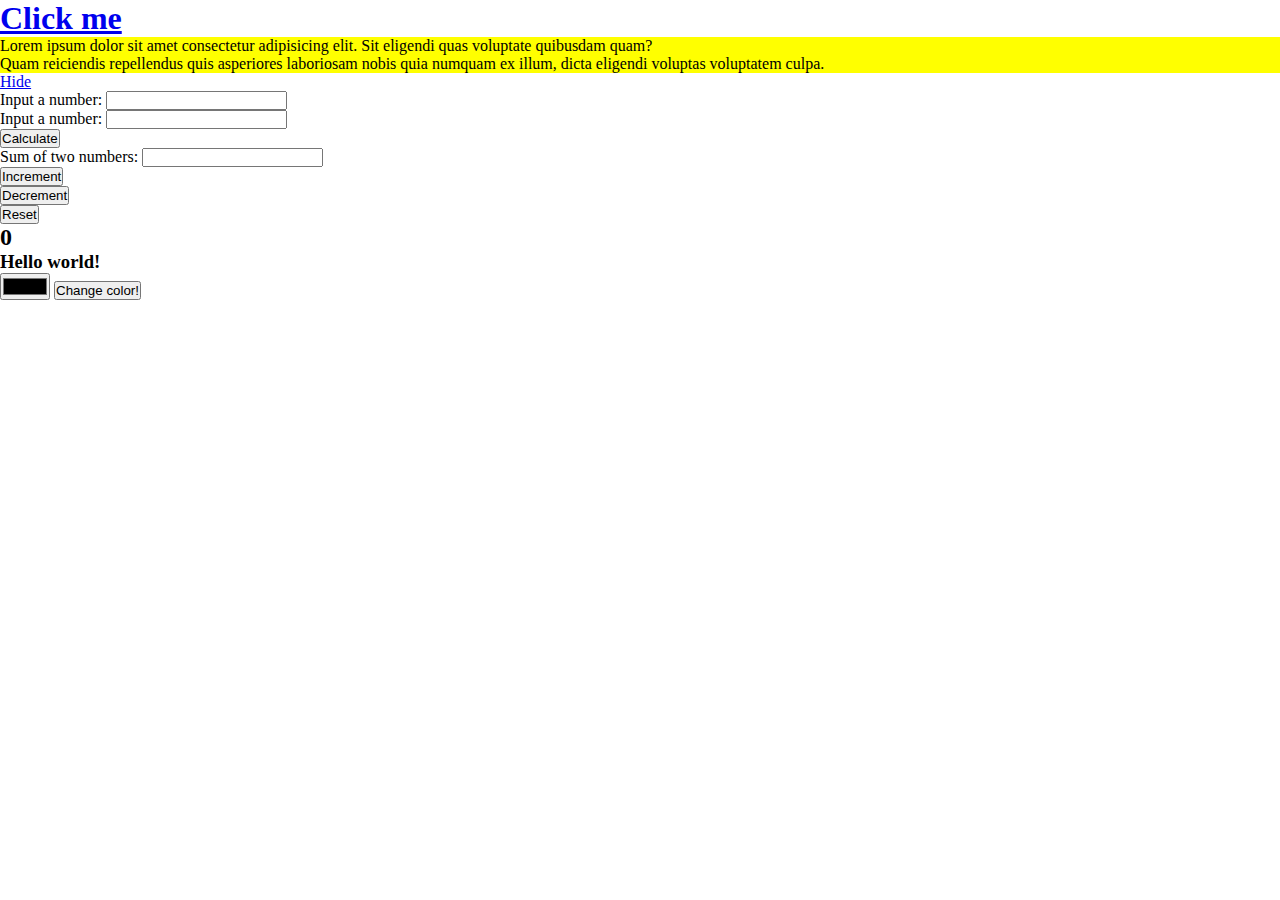
<file: LabAssignments/lab03/index.html>
<!DOCTYPE html>
<html lang="en">
<head>
  <meta charset="UTF-8">
  <meta name="viewport" content="width=device-width, initial-scale=1.0">
  <meta http-equiv="X-UA-Compatible" content="ie=edge">
  <link rel="stylesheet" href="./styles.css" type="text/css" />
  <title>Lab3</title>
</head>
<body>
  <h1>
    <a href="#">Click me</a>
  </h1> 
  <div id="hideMe">
    <p> Lorem ipsum dolor sit amet consectetur adipisicing elit. Sit eligendi quas voluptate quibusdam quam?<br>
        Quam reiciendis repellendus quis asperiores laboriosam nobis quia numquam ex illum, dicta eligendi voluptas voluptatem culpa.
    </p>
  </div>
  <a id="hide" href="#">Hide</a>
  <form action="example.com/register" method="get">
    <label for="first-number">Input a number: </label>
    <input id="first-number" type="text" name="numberInput" /> 
    <br>
    <label for="second-number">Input a number: </label>
    <input id="second-number" type="text" name="numberInput" />
    <br>
    <button id="calculate" type="button">Calculate</button>
    <br>
    <label for="sum">Sum of two numbers: </label>
    <input id="sum" type="text" name="sum" />
  </form>
    <div>
    <button id="calculate-increment" type="button">Increment</button>
    <br>
    <button id="calculate-decrement" type="button">Decrement</button>
    <br>
    <button id="calculate-reset" type="button">Reset</button>
    <h2>
      0
    </h2>
  </div>
  <div>
    <h3 id="color-text">Hello world!</h3>
    <form>
      <input type="color" id="color-selector" name="colorInput">
      <button id="color-button" type="button">Change color!</button>
    </form>
  </div>
  <script src="./scripts.js"></script> 
</body>
</html>
</file>
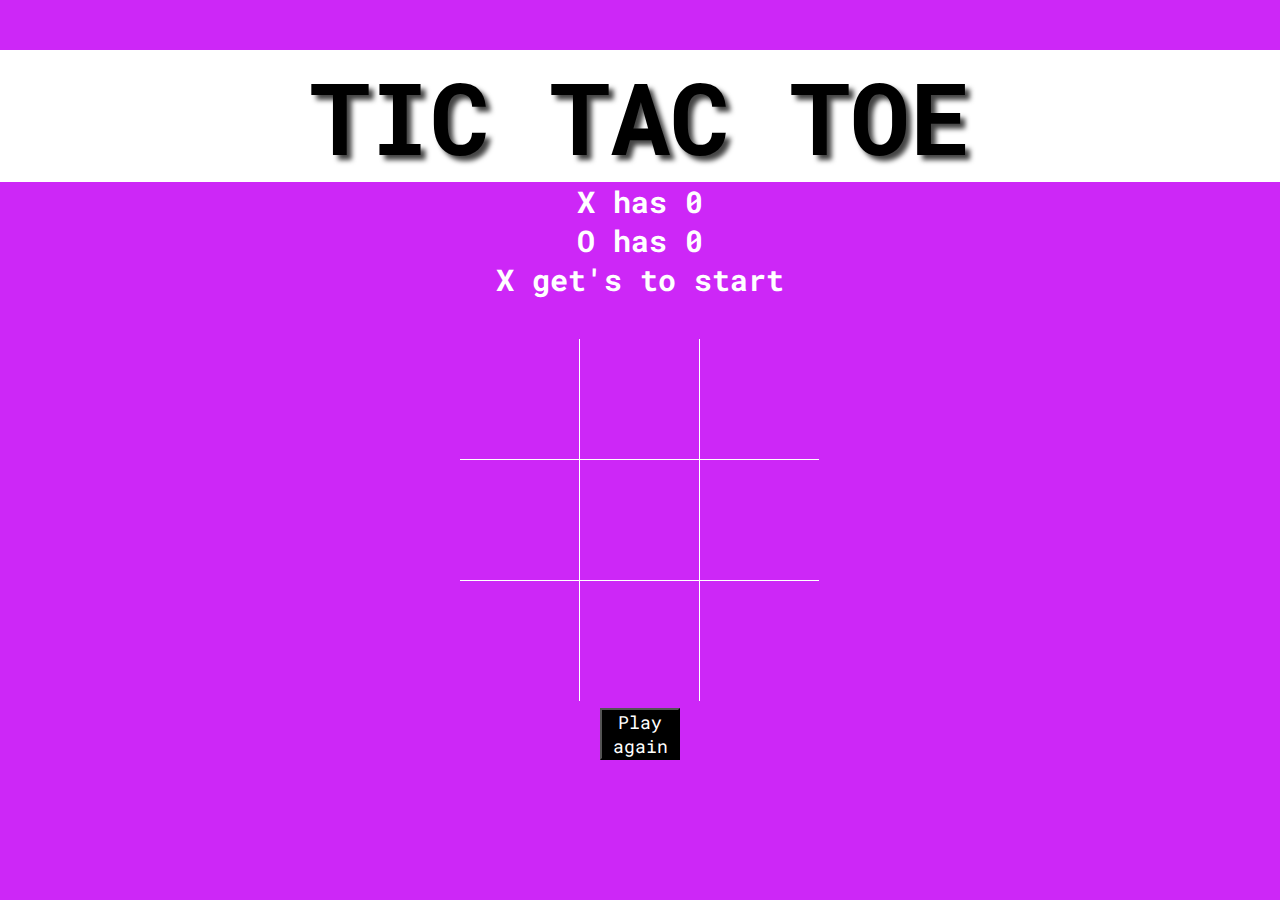
<file: Projects/Project2/index.html>
<!DOCTYPE html>
<html lang="en">
<head>
  <meta charset="UTF-8">
  <meta name="viewport" content="width=device-width, initial-scale=1.0">
  <meta http-equiv="X-UA-Compatible" content="ie=edge">
  <link rel="stylesheet" href="./styles.css" type="text/css" />
  <link href="https://fonts.googleapis.com/css?family=Roboto+Mono" rel="stylesheet">
  <title>Tic Tac Toe</title>
  <script src="http://code.jquery.com/jquery-3.3.1.min.js"
          integrity="sha256-FgpCb/KJQlLNfOu91ta32o/NMZxltwRo8QtmkMRdAu8="
          crossorigin="anonymous">
  </script>
</head>
<body onload="startGame();">
  <h1>TIC TAC TOE</h1>
  <div>
    <p class="score-text">X has <span id="score-x"></span><span id="player1"></span></p>
    <p class="score-text">O has <span id="score-o"></span><span id="player2"></span></p>
  </div>
  <div id="message"></div>
  <div id="container">
    <div class="row">
      <div class="square bottom right" id="s1" onclick="nextMove(this)"></div>
      <div class="square bottom right" id="s2" onclick="nextMove(this)"></div>
      <div class="square bottom" id="s3" onclick="nextMove(this)"></div>
    </div>
    <div class="row">
      <div class="square bottom right" id="s4" onclick="nextMove(this)"></div>
      <div class="square bottom right" id="s5" onclick="nextMove(this)"></div>
      <div class="square bottom" id="s6" onclick="nextMove(this)"></div>
    </div>
    <div class="row">
      <div class="square right" id="s7" onclick="nextMove(this)"></div>
      <div class="square right" id="s8" onclick="nextMove(this)"></div>
      <div class="square" id="s9" onclick="nextMove(this)"></div>
    </div>
  </div>
  <footer>
    
      <button id="reset">Play again</button>
      
    
  </footer>
  <script src="./scripts.js"></script>
</body>
</html>
</file>
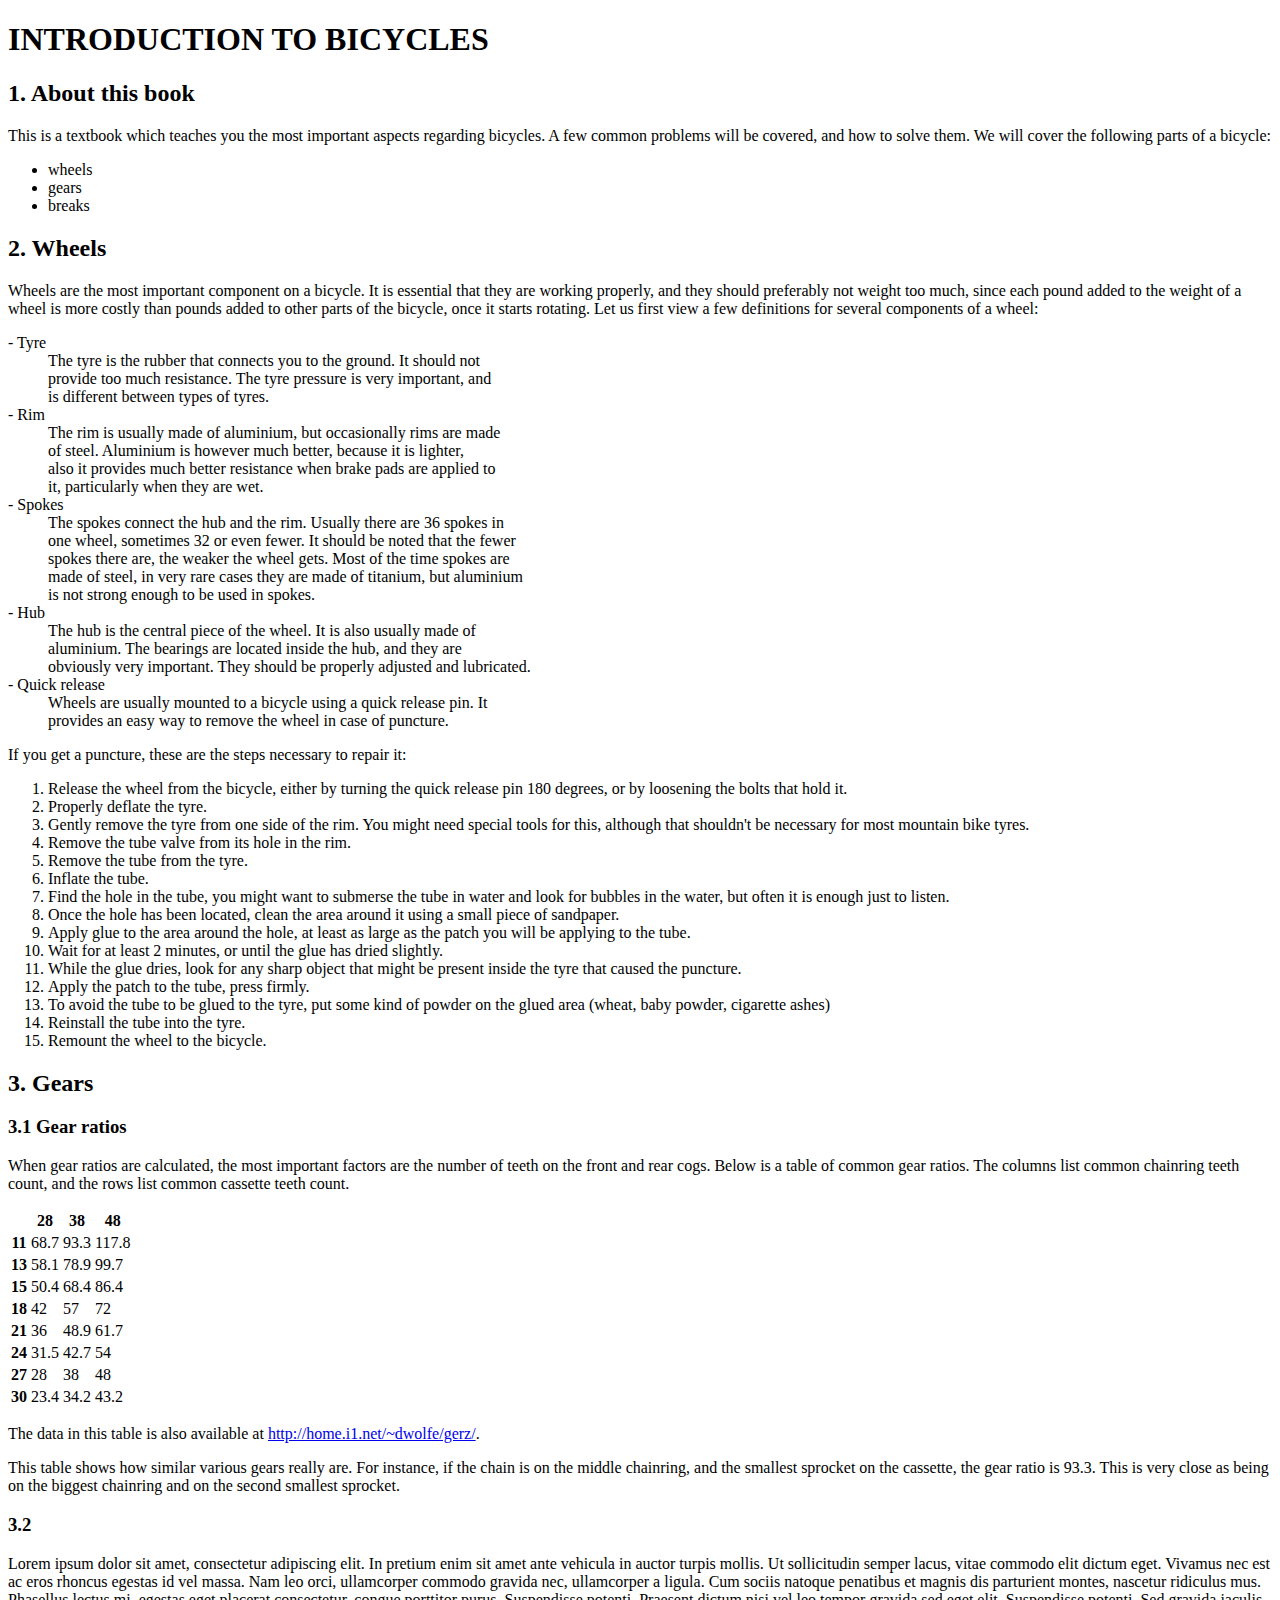
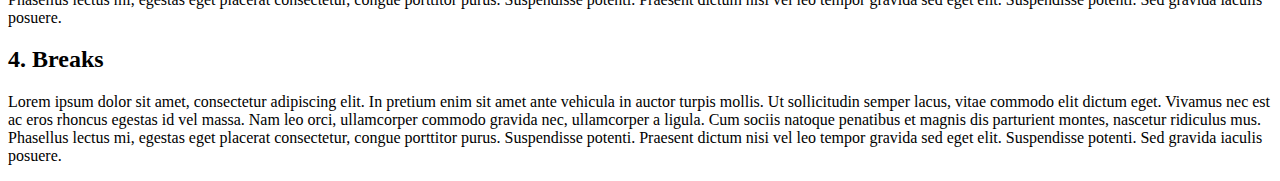
<file: LabAssignments/lab01/Bicycles.html>
<!DOCTYPE html>
<html lang="en">
<head>
  <meta charset="UTF-8"/>
  <title>Bicycles</title>
</head>
<body>
  <h1>INTRODUCTION TO BICYCLES</h1>
  <h2>1. About this book</h2>
  <p>This is a textbook which teaches you the most important aspects regarding bicycles. A few common problems will be covered, and how to solve them. We will cover the following parts of a bicycle:</p>
  <ul>
    <li>wheels</li>
    <li>gears</li>
    <li>breaks</li>
  </ul>
  <h2>2. Wheels</h2>
  <p>Wheels are the most important component on a bicycle. It is essential that they are working properly, and they should preferably not weight too much, since each pound added to the weight of a wheel is more costly than pounds added to other parts of the bicycle, once it starts rotating. Let us first view a few definitions for several components of a wheel:</p>
  <dl>
    <dt>- Tyre</dt>
    <dd>The tyre is the rubber that connects you to the ground. It should not<br/>
        provide too much resistance. The tyre pressure is very important, and<br/>
        is different between types of tyres.</dd>
    <dt>- Rim</dt>
    <dd>The rim is usually made of aluminium, but occasionally rims are made<br/>
        of steel. Aluminium is however much better, because it is lighter,<br/>
        also it provides much better resistance when brake pads are applied to<br/>
        it, particularly when they are wet.</dd>
    <dt>- Spokes</dt>
    <dd>The spokes connect the hub and the rim. Usually there are 36 spokes in<br/>
        one wheel, sometimes 32 or even fewer. It should be noted that the fewer<br/>
        spokes there are, the weaker the wheel gets. Most of the time spokes are<br/>
        made of steel, in very rare cases they are made of titanium, but aluminium<br/>
        is not strong enough to be used in spokes.</dd>
    <dt>- Hub</dt>
    <dd>The hub is the central piece of the wheel. It is also usually made of<br/>
        aluminium. The bearings are located inside the hub, and they are<br/>
        obviously very important. They should be properly adjusted and lubricated.</dd>
    <dt>- Quick release</dt>
    <dd>Wheels are usually mounted to a bicycle using a quick release pin. It<br/>
        provides an easy way to remove the wheel in case of puncture.</dd>
  </dl>
  <p>If you get a puncture, these are the steps necessary to repair it:</p>
  <ol>
    <li>Release the wheel from the bicycle, either by turning the quick release pin 180 degrees, or by loosening the bolts that hold it.</li>
    <li>Properly deflate the tyre.</li>
    <li>Gently remove the tyre from one side of the rim. You might need special tools for this, although that shouldn't be necessary for most mountain bike tyres.</li>
    <li>Remove the tube valve from its hole in the rim.</li>
    <li>Remove the tube from the tyre.</li>
    <li>Inflate the tube.</li>
    <li> Find the hole in the tube, you might want to submerse the tube in water and look for bubbles in the water, but often it is enough just to listen.</li>
    <li>Once the hole has been located, clean the area around it using a small piece of sandpaper.</li>
    <li>Apply glue to the area around the hole, at least as large as the patch you will be applying to the tube.</li>
    <li>Wait for at least 2 minutes, or until the glue has dried slightly.</li>
    <li>While the glue dries, look for any sharp object that might be present inside the tyre that caused the puncture.</li>
    <li>Apply the patch to the tube, press firmly.</li>
    <li>To avoid the tube to be glued to the tyre, put some kind of powder on the glued area (wheat, baby powder, cigarette ashes)</li>
    <li>Reinstall the tube into the tyre.</li>
    <li>Remount the wheel to the bicycle.</li>
  </ol>
  <h2>3. Gears</h2>
  <h3>3.1 Gear ratios</h3>
  <p>When gear ratios are calculated, the most important factors are the number of teeth on the front and rear cogs. Below is a table of common gear ratios. The columns list common chainring teeth count, and the rows list common cassette teeth count.</p>
  <table>
    <tr>
      <th></th>
      <th scope="col">28</th>
      <th scope="col">38</th>
      <th scope="col">48</th>
    </tr>
    <tr>
      <th scope="row">11</th>
      <td>68.7</td>
      <td>93.3</td>
      <td>117.8</td>
    </tr>
    <tr>
      <th scope="row">13</th>
      <td>58.1</td>
      <td>78.9</td>
      <td>99.7</td>
    </tr>
    <tr>
      <th scope="row">15</th>
      <td>50.4</td>
      <td>68.4</td>
      <td>86.4</td>
    </tr>
    <tr>
      <th scope="row">18</th>
      <td>42</td>
      <td>57</td>
      <td>72</td>
    </tr>
    <tr>
      <th scope="row">21</th>
      <td>36</td>
      <td>48.9</td>
      <td>61.7</td>
    </tr>
    <tr>
      <th scope="row">24</th>
      <td>31.5</td>
      <td>42.7</td>
      <td>54</td>
    </tr>
    <tr>
      <th scope="row">27</th>
      <td>28</td>
      <td>38</td>
      <td>48</td>
    </tr>
    <tr>
      <th scope="row">30</th>
      <td>23.4</td>
      <td>34.2</td>
      <td>43.2</td>
    </tr>
  </table>
  <p>The data in this table is also available at  <a href="http://home.i1.net/~dwolfe/gerz/">http://home.i1.net/~dwolfe/gerz/</a>.</p>
  <p>This table shows how similar various gears really are. For instance, if the chain is on the middle chainring, and the smallest sprocket on the cassette, the gear ratio is 93.3. This is very close as being on the biggest chainring and on the second smallest sprocket.</p>
  <h3>3.2</h3>
  <p>Lorem ipsum dolor sit amet, consectetur adipiscing elit. In pretium enim sit amet ante vehicula in auctor turpis mollis. Ut sollicitudin semper lacus, vitae commodo elit dictum eget. Vivamus nec est ac eros rhoncus egestas id vel massa. Nam leo orci, ullamcorper commodo gravida nec, ullamcorper a ligula. Cum sociis natoque penatibus et magnis dis parturient montes, nascetur ridiculus mus. Phasellus lectus mi, egestas eget placerat consectetur, congue porttitor purus. Suspendisse potenti. Praesent dictum nisi vel leo tempor gravida sed eget elit. Suspendisse potenti. Sed gravida iaculis posuere.</p>
  <h2>4. Breaks</h2>
  <p>Lorem ipsum dolor sit amet, consectetur adipiscing elit. In pretium enim sit amet ante vehicula in auctor turpis mollis. Ut sollicitudin semper lacus, vitae commodo elit dictum eget. Vivamus nec est ac eros rhoncus egestas id vel massa. Nam leo orci, ullamcorper commodo gravida nec, ullamcorper a ligula. Cum sociis natoque penatibus et magnis dis parturient montes, nascetur ridiculus mus. Phasellus lectus mi, egestas eget placerat consectetur, congue porttitor purus. Suspendisse potenti. Praesent dictum nisi vel leo tempor gravida sed eget elit. Suspendisse potenti. Sed gravida iaculis posuere.</p>
</body>
</html>
</file>
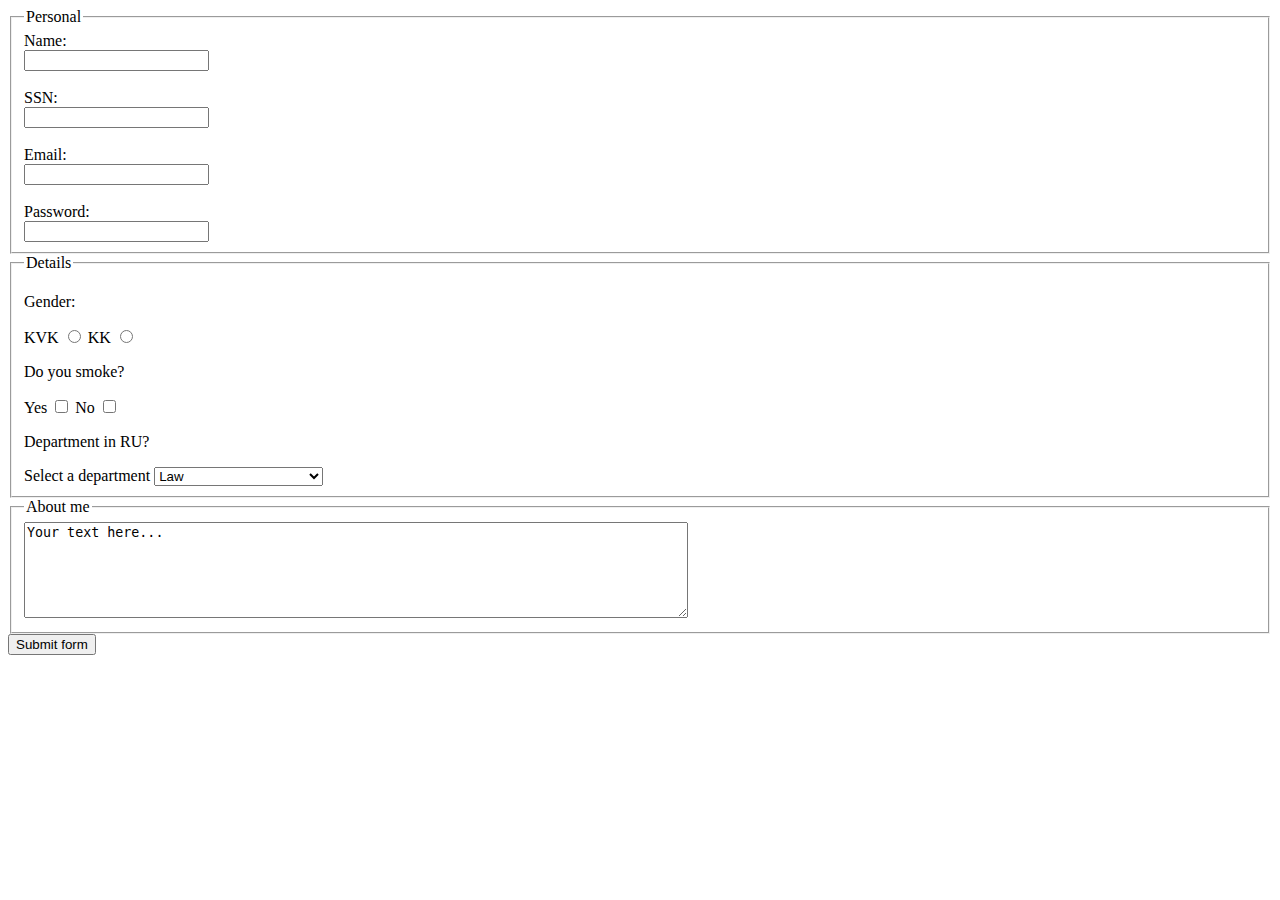
<file: LabAssignments/lab01/Forms.html>
<!DOCTYPE html>
<html lang="en">
<head>
  <meta charset="UTF-8">
  <title>Forms</title>
</head>
<body>
  <form action="example.com/register" method="get">
    <fieldset>
      <legend>Personal</legend>
      <label for="name-input">Name:</label><br/>
      <input type="text" id="name-input" name="name"/><br/>
      <br/>
      <label for="ssn-input">SSN:</label><br/>
      <input type="text" id="ssn-input" name="ssn"/><br/>
      <br/>
      <label for="email-input">Email:</label><br/>
      <input type="email" id="email-input" name="email"/><br/>
      <br/>
      <label for="password-input">Password:</label><br/>
      <input type="password" id="password-input" name="password"/><br/>
    </fieldset>
    <fieldset>
      <legend>Details</legend>
      <p>Gender:</p>
      <label for="kvk">KVK</label>
      <input id="kvk" type="radio" value="female" name="whatisyourgender" />
      <label for="kk">KK</label>
      <input id="kk" type="radio" value="male" name="whatisyourgender" />
      <br/>
      <p>Do you smoke?</p>
      <label for="yes">Yes</label>
      <input id="yes" type="checkbox" value="yes" name="doyousmoke" />
      <label for="no">No</label>
      <input id="no" type="checkbox" value="no" name="doyousmoke" />
      <br/>
      <p>Department in RU?</p>
      <label for="department-dropdown">Select a department</label>
      <select name="country" id="department-dropdown">
        <option value="Law">Law</option>
        <option value="Business">Business</option>
        <option value="Computer Science">Computer Science</option>
        <option value="Science and engineering">Science and engineering</option>
      </select>
    </fieldset>
    <fieldset>
      <legend>About me</legend>
      <textarea rows="6" cols="80" name="review" id="review-text-area">Your text here...</textarea>
    </fieldset>
    <input type="submit" value="Submit form">
  </form>
</body>
</html>
</file>
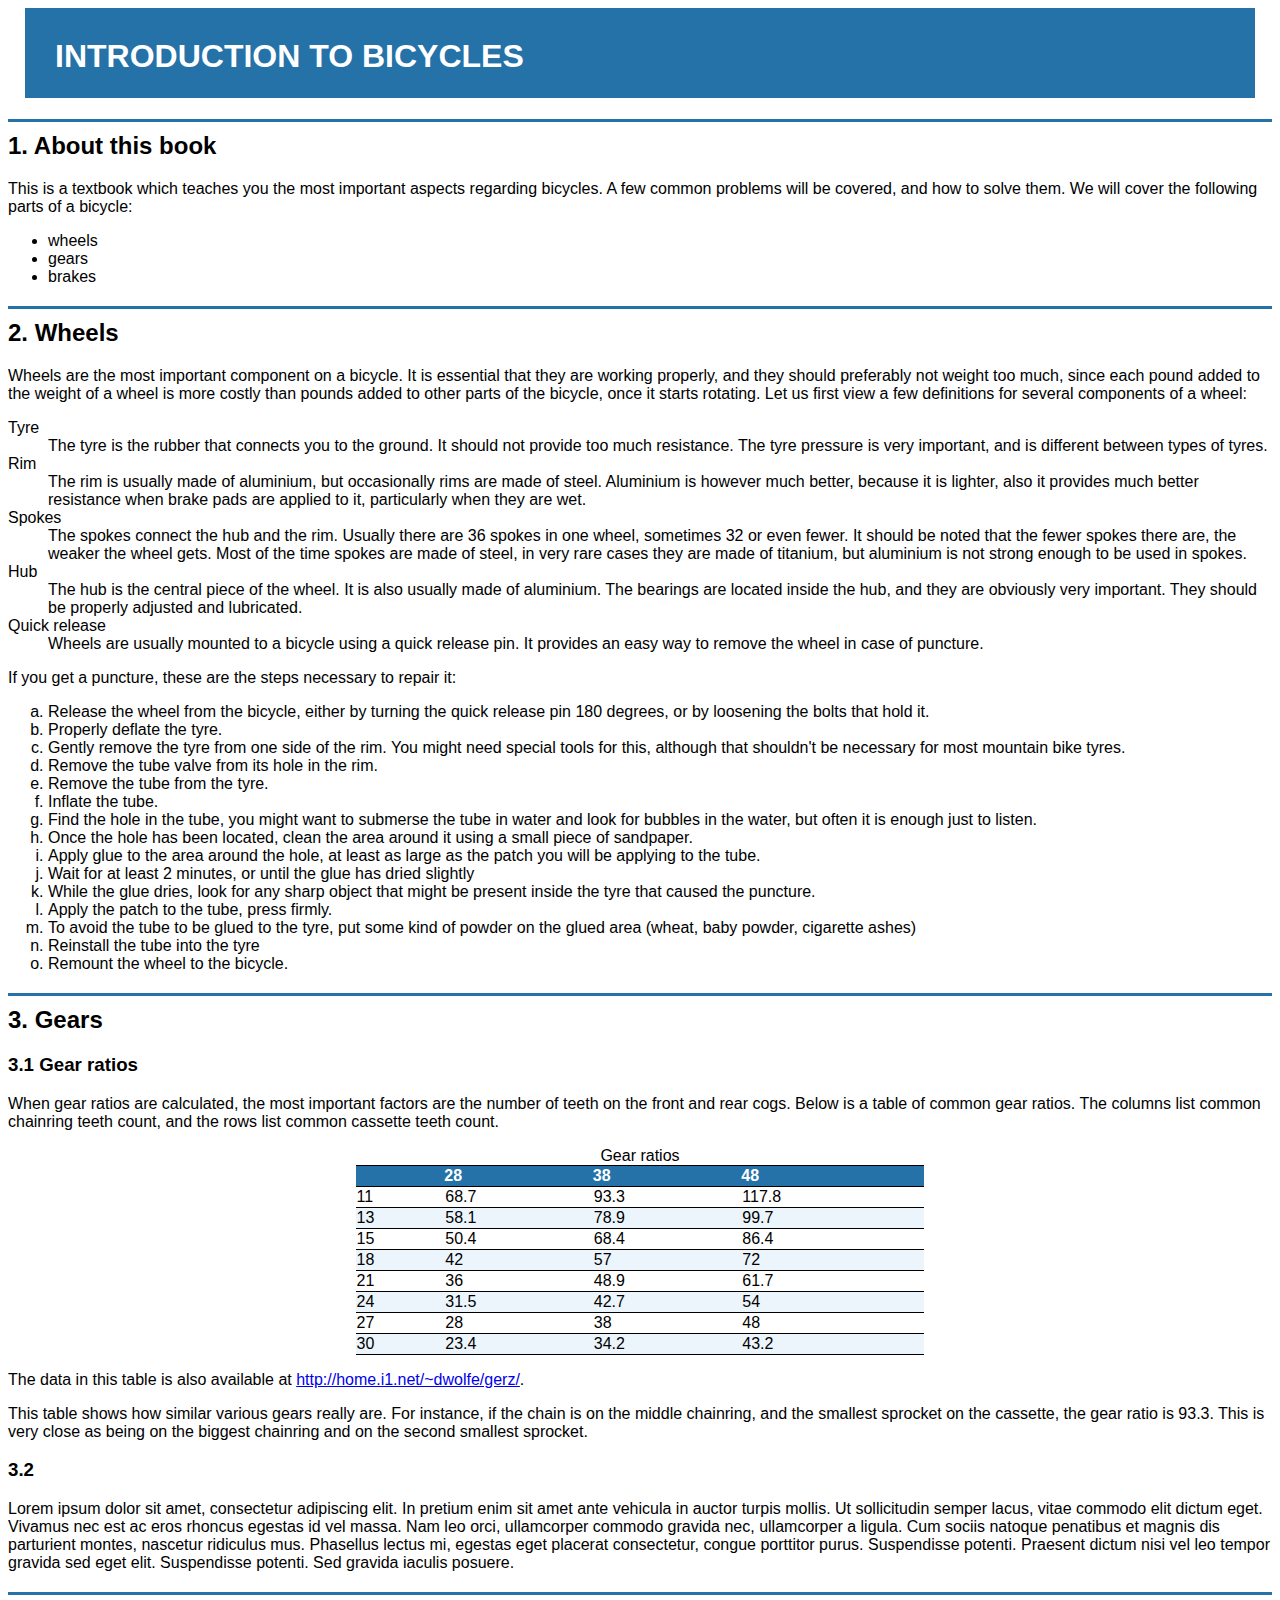
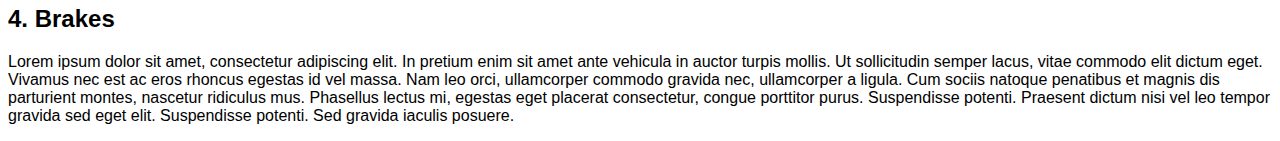
<file: LabAssignments/lab02/Book.html>
<!DOCTYPE html>
<html lang="en">
<head>
	<meta charset="utf-8"/>
	<link rel="stylesheet" href="./Book.css" type="text/css" />
	<title>Introduction to bicycles</title>
</head>
<body>
	<h1>INTRODUCTION TO BICYCLES</h1>
	<h2>1. About this book</h2>

	<p>This is a textbook which teaches you the most important aspects regarding bicycles. A few common problems will be covered, and how to solve them. We will cover the following parts of a bicycle:</p>

	<ul>
		<li>wheels</li>
		<li>gears</li>
		<li>brakes</li>
	</ul>


	<h2>2. Wheels</h2>

	<p>Wheels are the most important component on a bicycle. It is essential that they are working properly, and they should preferably not weight too much, since each pound added to the weight of a wheel is more costly than pounds added to other parts of the bicycle, once it starts rotating. Let us first view a few definitions for several components of a wheel:</p>

	<dl>
		<dt>Tyre</dt>
		<dd>The tyre is the rubber that connects you to the ground. It should not provide too much resistance. The tyre pressure is very important, and is different between types of tyres. </dd>
		<dt>Rim</dt>
		<dd>The rim is usually made of aluminium, but occasionally rims are made of steel. Aluminium is however much better, because it is lighter, also it provides much better resistance when brake pads are applied to it, particularly when they are wet.</dd>
		<dt>Spokes</dt>
		<dd>The spokes connect the hub and the rim. Usually there are 36 spokes in one wheel, sometimes 32 or even fewer. It should be noted that the fewer spokes there are, the weaker the wheel gets. Most of the time spokes are made of steel, in very rare cases they are made of titanium, but aluminium is not strong enough to be used in spokes. </dd>
		<dt>Hub</dt>
		<dd>The hub is the central piece of the wheel. It is also usually made of aluminium. The bearings are located inside the hub, and they are obviously very important. They should be properly adjusted and lubricated.</dd>
		<dt>Quick release</dt>
		<dd>Wheels are usually mounted to a bicycle using a quick release pin. It provides an easy way to remove the wheel in case of puncture. </dd>
	</dl>

	<p>If you get a puncture, these are the steps necessary to repair it:</p>

	<ol>
		<li>Release the wheel from the bicycle, either by turning the quick release pin 180 degrees, or by loosening the bolts that hold it.</li>
		<li>Properly deflate the tyre.</li>
		<li>Gently remove the tyre from one side of the rim. You might need special tools for this, although that shouldn't be necessary for most mountain bike tyres.</li>
		<li>Remove the tube valve from its hole in the rim.</li>
		<li>Remove the tube from the tyre.</li>
		<li>Inflate the tube.</li>
		<li>Find the hole in the tube, you might want to submerse the tube in water and look for bubbles in the water, but often it is enough just to listen.</li>
		<li>Once the hole has been located, clean the area around it using a small piece of sandpaper.</li>
		<li>Apply glue to the area around the hole, at least as large as the patch you will be applying to the tube.</li>
		<li>Wait for at least 2 minutes, or until the glue has dried slightly</li>
		<li>While the glue dries, look for any sharp object that might be present inside the tyre that caused the puncture.</li>
		<li>Apply the patch to the tube, press firmly.</li>
		<li>To avoid the tube to be glued to the tyre, put some kind of powder on the glued area (wheat, baby powder, cigarette ashes)</li>
		<li>Reinstall the tube into the tyre</li>
		<li>Remount the wheel to the bicycle.</li>
	</ol>


	<h2>3. Gears</h2>

	<h3>3.1 Gear ratios</h3>

	<p>When gear ratios are calculated, the most important factors are the number of teeth on the front and rear cogs. Below is a table of common gear ratios. The columns list common chainring teeth count, and the rows list common cassette teeth count.</p>

<table>
	<caption>Gear ratios</caption>
	<thead>
		<tr>
			<th scope="col"></th>
			<th scope="col">28</th>
			<th scope="col">38</th>
			<th scope="col">48</th>
		</tr>
	</thead>
	<tbody>
		<tr>
			<td scope="row">11</td>
			<td>68.7</td>
			<td>93.3</td>
			<td>117.8</td>
		</tr>
		<tr>
			<td scope="row">13</td>
			<td>58.1</td>
			<td>78.9</td>
			<td>99.7</td>
		</tr>
		<tr>
			<td scope="row">15</td>
			<td>50.4</td>
			<td>68.4</td>
			<td>86.4</td>
		</tr>
		<tr>
			<td scope="row">18</td>
			<td>42</td>
			<td>57</td>
			<td>72</td>
		</tr>
		<tr>
			<td scope="row">21</td>
			<td>36</td>
			<td>48.9</td>
			<td>61.7</td>
		</tr>
		<tr>
			<td scope="row">24</td>
			<td>31.5</td>
			<td>42.7</td>
			<td>54</td>
		</tr>
		<tr>
			<td scope="row">27</td>
			<td>28</td>
			<td>38</td>
			<td>48</td>
		</tr>
		<tr>
			<td scope="row">30</td>
			<td>23.4</td>
			<td>34.2</td>
			<td>43.2</td>
		</tr>
	</tbody>
	</table>			

	<p>The data in this table is also available at <a href="http://home.i1.net/~dwolfe/gerz/">http://home.i1.net/~dwolfe/gerz/</a>.</p>

	<p>This table shows how similar various gears really are. For instance, if the chain is on the middle chainring, and the smallest sprocket on the cassette, the gear ratio is 93.3. This is very close as being on the biggest chainring and on the second smallest sprocket.</p>

	<h3>3.2 </h3>
	<p>Lorem ipsum dolor sit amet, consectetur adipiscing elit. In pretium enim sit amet ante vehicula in auctor turpis mollis. Ut sollicitudin semper lacus, vitae commodo elit dictum eget. Vivamus nec est ac eros rhoncus egestas id vel massa. Nam leo orci, ullamcorper commodo gravida nec, ullamcorper a ligula. Cum sociis natoque penatibus et magnis dis parturient montes, nascetur ridiculus mus. Phasellus lectus mi, egestas eget placerat consectetur, congue porttitor purus. Suspendisse potenti. Praesent dictum nisi vel leo tempor gravida sed eget elit. Suspendisse potenti. Sed gravida iaculis posuere.</p>


	<h2>4. Brakes</h2>

	<p>Lorem ipsum dolor sit amet, consectetur adipiscing elit. In pretium enim sit amet ante vehicula in auctor turpis mollis. Ut sollicitudin semper lacus, vitae commodo elit dictum eget. Vivamus nec est ac eros rhoncus egestas id vel massa. Nam leo orci, ullamcorper commodo gravida nec, ullamcorper a ligula. Cum sociis natoque penatibus et magnis dis parturient montes, nascetur ridiculus mus. Phasellus lectus mi, egestas eget placerat consectetur, congue porttitor purus. Suspendisse potenti. Praesent dictum nisi vel leo tempor gravida sed eget elit. Suspendisse potenti. Sed gravida iaculis posuere.</p>

</body>
</html>
</file>
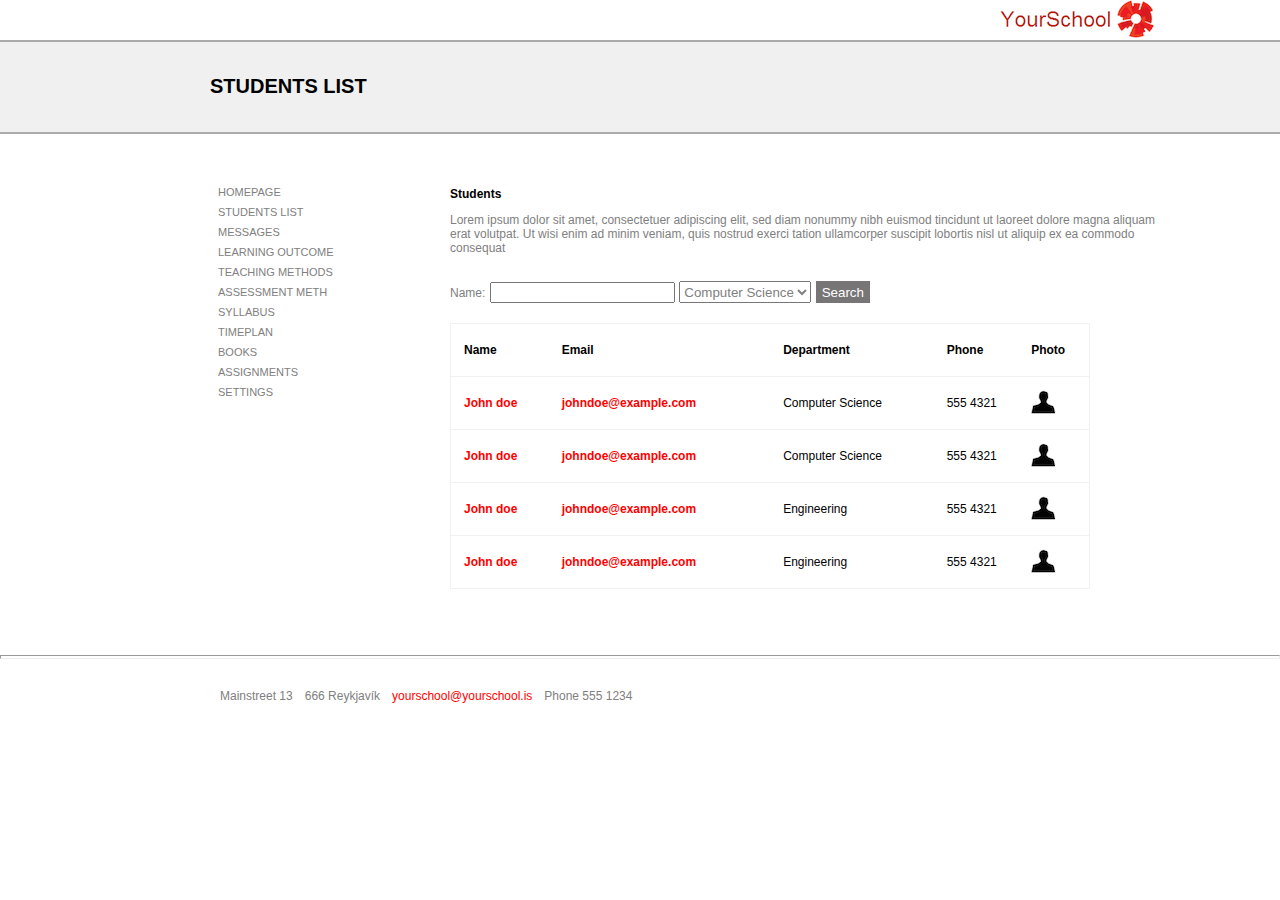
<file: Projects/Project1/Project1.html>
<!DOCTYPE html>
<html lang="en">
<head>
  <meta charset="UTF-8">
  <link rel="stylesheet" href="./project1.css" type="text/css">
  <title>Students list</title>
</head>
<body>
  <div id="border">
    <h1>STUDENTS LIST</h1>
  </div>
  <br>
  <div id="navigation">
    <ul>
      <li>homepage</li>
      <li>students list</li>
      <li>messages</li>
      <li>learning outcome</li>
      <li>teaching methods</li>
      <li>assessment meth</li>
      <li>syllabus</li>
      <li>timeplan</li>
      <li>books</li>
      <li>assignments</li>
      <li>settings</li>
    </ul>
  </div>
  <div id="second">
    <h2>Students</h2>
    <p>Lorem ipsum dolor sit amet, consectetuer adipiscing elit,
      sed diam nonummy nibh euismod tincidunt ut laoreet dolore magna
      aliquam <br/>
      erat volutpat. Ut wisi enim ad minim veniam, quis nostrud
      exerci tation ullamcorper suscipit lobortis nisl ut aliquip
      ex ea commodo <br/>
      consequat</p>
      <br>
  </div>
  <form action="example.com/register" method="get">
    <label id="label" for="name-input">Name:</label>
    <input id="name-input" type="text" name="name" />
    <select id="department" name="department-dropdown">
      <option value="computer science">Computer Science</option>
      <option value="business">Business</option>
      <option value="law">Law</option>
    </select>
    <input id="button" type="button" value="Search">
  </form>
  <div>
    <table>
      <thead>
        <tr>
          <th scope="col">&emsp;Name</th>
          <th scope="col">Email</th>
          <th scope="col">Department</th>
          <th scope="col">Phone</th>
          <th scope="col">Photo</th>
        </tr>
      </thead>
      <tbody>
        <tr>
          <td class="name">&emsp;John doe</td>
          <td class="email">johndoe@example.com</td>
          <td>Computer Science</td>
          <td>555 4321</td>
          <td><img src="../Project1/person.png" alt="person"></td>
        </tr>
        <tr>
          <td class="name">&emsp;John doe</td>
          <td class="email">johndoe@example.com</td>
          <td>Computer Science</td>
          <td>555 4321</td>
          <td><img src="../Project1/person.png" alt="person"></td>
        </tr>
        <tr>
          <td class="name">&emsp;John doe</td>
          <td class="email">johndoe@example.com</td>
          <td>Engineering</td>
          <td>555 4321</td>
          <td><img src="../Project1/person.png" alt="person"></td>
        </tr>
        <tr>
          <td class="name">&emsp;John doe</td>
          <td class="email">johndoe@example.com</td>
          <td>Engineering</td>
          <td>555 4321</td>
          <td><img src="../Project1/person.png" alt="person"></td>
        </tr>
      </tbody>
    </table>
    <br>
    </div>
    <hr id="separator">
    <footer class="center-col">
      <p>Mainstreet 13&emsp;666 Reykjavík&emsp;<a href="mailto:yourschool@yourschool.is">yourschool@yourschool.is</a>&emsp;Phone 555 1234</p>
    </footer>
</body>
</html>
</file>
<file: LabAssignments/lab03/styles.css>
*{
  margin: 0px;
  padding: 0px;
}
#hideMe {
  background-color: yellow;
}
</file>
<file: Projects/Project2/styles.css>
*{
  margin: 0;
  padding: 0;
}

body {
  margin: 0 auto;
  font-size: 50px;
  font-family: 'Roboto Mono', monospace;
  font-weight: bold;
  background-color: rgb(205, 39, 247)
}

h1 {
  text-align: center;
  color: black;
  text-shadow: 5px 5px 5px #444;
  margin-top: 50px;
  background-color: white;
}

div >p {
  font-size: 30px;
  text-align: center;
  color: white;
}

#message {
  text-align: center;
  color: white;
  font-size: 30px;
}

#container {
  width: 360px;
  margin: 40px auto 0px auto;
}

.row {
  clear: both;
  overflow: hidden;
}

.square {
  float: left;
  width: 119px;
  height: 85px;
  text-align: center;
  font-size: 50px;
  padding-top: 35px;
}

.bottom {
  border-bottom: 1.5px solid white;
}

.right {
  border-right: 1.5px solid white;
}

.row:hover, #reset:hover {
  cursor: pointer;
}

#reset {
  font-family: 'Roboto Mono', monospace;
  font-size: 18px;
  width: 80px;
  background-color: black;
  color: white;
}

footer {
  text-align: center;
  padding-bottom: 20px;
}
</file>
<file: LabAssignments/lab02/Book.css>
body {
  font-family: Arial, Helvetica, sans-serif;
}
h1 {
  height: 60px;
  width: 1200px;
  background-color: #2472a7;
  color:white;
  padding-top: 30px;
  padding-left: 30px;
  margin-top: 0px;
  margin-left: auto;
  margin-right: auto;
}
h2 {
  border-top-style: solid;
  border-color: #2472a7;
  padding-top: 10px;
}
ol{
  list-style-type: lower-alpha;
}
table {
  width: 45%;
  border-top: 1px solid;
  border-bottom: 1px solid;
  text-align: left;
  border-collapse: collapse;
  margin-left: auto;
  margin-right: auto;
}
tr:nth-child(2){
  background-color: #ecf5fc;
}
tr:nth-child(4){
  background-color: #ecf5fc;
}
tr:nth-child(6){
  background-color: #ecf5fc;
}
tr:nth-child(8){
  background-color: #ecf5fc;
}
th {
  background-color: #2472a7;
  color: white;
  padding-inline-start: 0em; 
}
td{
  border-top: 1px  solid;
}
</file>
<file: Projects/Project1/project1.css>
body {
  background-image: url("../Project1/rulogolarge.png");
  background-repeat: no-repeat; 
  background-position-x: 1000px;
  background-color: white;
  color: gray; /* letrið */
  font-family: Arial, Helvetica, sans-serif;
  margin: 40px 0px 0px 0px;
}
h1 {
  font-family: Arial;
  font-size: 20px;
  color:black;
  margin-left: 190px;
}
#border {
  background: #F0F0F0;
  padding: 20px;
  border-bottom: 2px #aaaaaa solid;
  border-top: 2px #aaaaaa solid;
}
#navigation{
  width: 250px;
  float: left;
  padding-left: 200px;
}
ul{
  list-style-type: none;
  padding: 30px 10px;
  margin: 0;
  width: 200px;
}
h2{
  padding-top: 25px;
  color: black;
  font-size: 12px;
}
#second {
  font-size: 12px;
}
#button {
  background-color: rgb(119, 117, 117);
  color: white;
  height: 1.7em;
  border: none;
}
#label{
  font-size: 12px;
}
.name, .email{
  font-weight: bold;
  color: red;
}
#department {
  height: 1.7em;
}
select {
  color: gray;
}
table{
  border-collapse: collapse;
  margin-top: 20px;
  margin-bottom: 40px;
  width: 50%;
  text-align: left;
  font-size: 12px;
}
th, td{
   color: black;
   vertical-align: middle;
   height: 50px;
   text-align: left;
}
tr{
  border: solid;
  border-color: #f1f1f1;
  border-width: 1px;
  height: 50px;
}
li {
  display: block;
  padding: 4px 8px;
  text-transform: uppercase;
  font-family: Arial;
  font-size: 11px;
}
tr:hover {
  background-color: #f5f5f5;
}
li:hover:before {
  content: url("../Project1/check.png");
  color:red;
  font-weight: bold;
}
li:hover {
  color: #BD2323;
}
footer {
  padding: 10px;
  margin-left: 210px;
}
.center-col a{
  color: red;
  text-decoration: none;
}
.center-col {
  font-size: 12px;
}
#separator {
  color: #f5f5f5;
  height: 2px;
}
</file>
